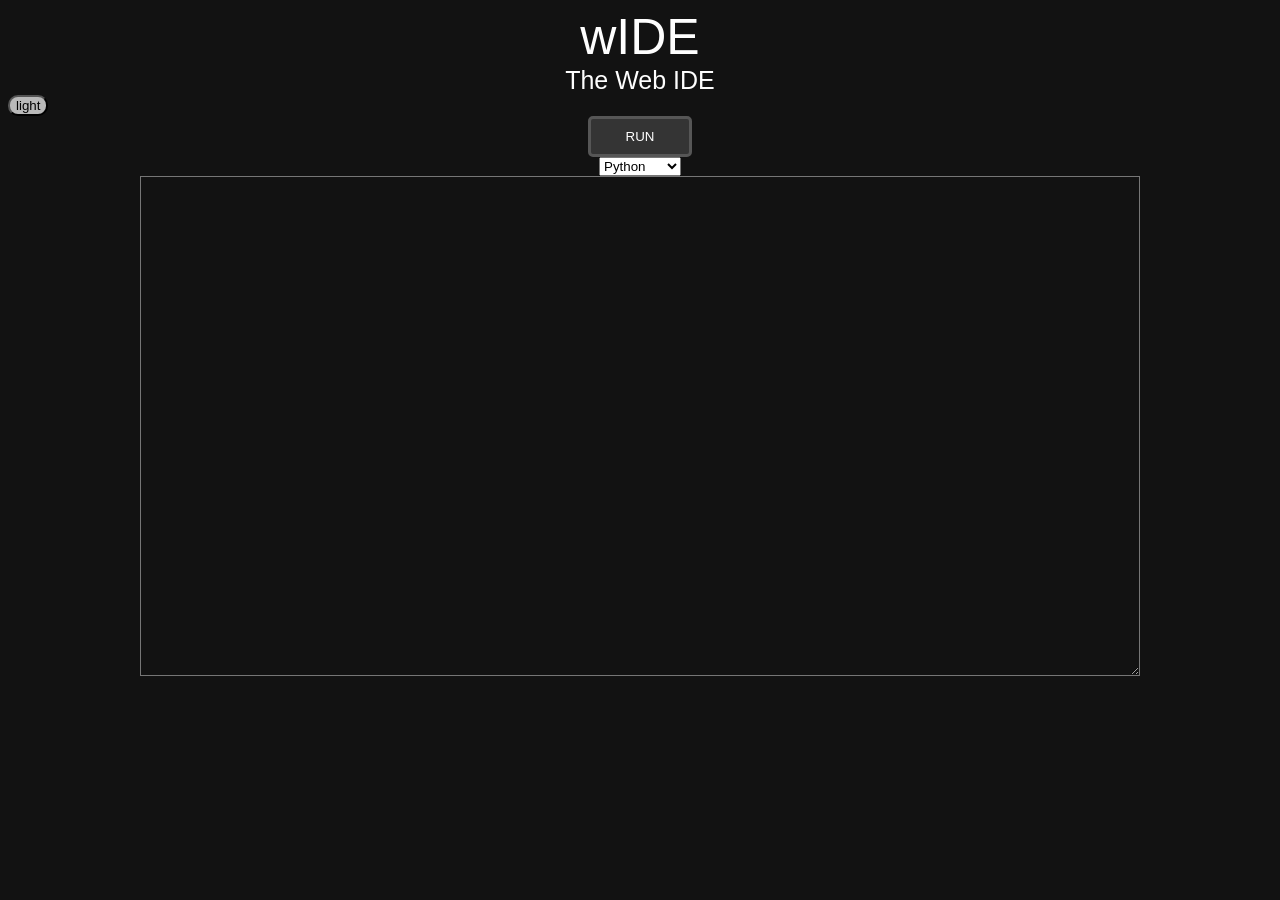
<file: Main.html>
<html class = "darkBackGround" id = "background">
<head>
    <link rel="stylesheet" href="main.css"> 
    <div class = "mainHeader">
        wIDE
    </div>
    <div class = "subMainHeader">
        The Web IDE
    </div>
</head>
<button class = "lightDarkMode" id = "lightDarkMode" onclick="switchVisualMode()">
light
</button>
<div class = "centeredButtons">

<button class = "run" id = "runStop" onclick="runScript()">
    RUN
</button>

<div class = "languageSelector">
    <select class = "languages">
        <option value = "python">
            Python
        </option>
        <option value = "javascript">
            Javascript
        </option>
    </select>
</div>

<div class = "codingFieldDiv">
<textarea class = "darkGeneral"  id = "codingField">
</textarea>

<pre id="output" ></pre> 
</div>
<script src="main.js"></script>
<script src="http://ajax.googleapis.com/ajax/libs/jquery/1.9.0/jquery.min.js" type="text/javascript"></script> 
<script src="http://skulpt.org/js/skulpt.min.js" type="text/javascript"></script> 
<script src="http://skulpt.org/js/skulpt-stdlib.js" type="text/javascript"></script> 
</html>
</file>
<file: main.css>
.darkBackGround{
    background-color: #121212;
    margin:auto;
    font-family: Arial;
    color: #fefefe;
}
.lightBackGround{
    background-color: #fefefe;
    margin:auto;
    font-family: Arial;
    color: #121212;
}
.darkGeneral{
    background-color: #121212;
    color: #fefefe;
}
.lightGeneral{
    color: #121212;
    background-color: #fefefe;
}
.mainHeader{
    font-size: 50px;
    text-align: center;
}
.subMainHeader{
    font-size: 25px;
    text-align: center;
}
.run{
    color: #ffffff;
    background-color: #343434;
    border: 3px solid#565656;
    border-radius: 5px;
    padding-left: 35px;
    padding-right: 35px;
    padding-top: 10px;
    padding-bottom: 10px;
    transition: color 100ms, border 100ms, background-color 100ms;
}
.run:hover{

    color: #cacaca;
    border: 3px solid #5B5b5b;
    background-color: #424242;
    font-weight: bolder;

}

.stop{
    color: #ffffff;
    background-color: #dd5456;
    border: 3px solid#e13535;
    border-radius: 5px;
    padding-left: 22px;
    padding-right: 22px;
    padding-top: 10px;
    padding-bottom: 10px;
    transition: color 100ms, border 100ms, background-color 100ms;
}
.stop:hover{
    color:#cacaca;
    background-color: #ff7678;
    border: 3px solid #bf1313;
}

.centeredButtons{
    text-align: center  ;
}
.lightDarkMode{
    color: #000000;
    background-color: #b9b9b9;
    transition: color 100ms;
    border-radius: 10px;
}
.saveButton{
  color: #ffffff;
  background-color: #343434;
  border: 3px solid#565656;
  border-radius: 5px;
  padding-left: 25px;
  padding-right: 25px;
  padding-top: 10px;
  padding-bottom: 10px;
  transition: color 100ms, border 100ms, background-color 100ms;
}
.saveButton:hover{

  color: #cacaca;
  border: 3px solid #5B5b5b;
  background-color: #424242;
  font-weight: bolder;

}
.loadCode{
  color: #ffffff;
  background-color: #343434;
  border: 3px solid#565656;
  border-radius: 5px;
  padding-left: 25px;
  padding-right: 25px;
  padding-top: 10px;
  padding-bottom: 10px;
  transition: color 100ms, border 100ms, background-color 100ms;
}
.loadCode:hover{

  color: #cacaca;
  border: 3px solid #5B5b5b;
  background-color: #424242;
  font-weight: bolder;

}
.languageSelector{
    text-align: center;
}
.codingFieldDiv{
    text-align: center;
}
#codingField{
    width: 1000px;
    height: 500px;
}
</file>
